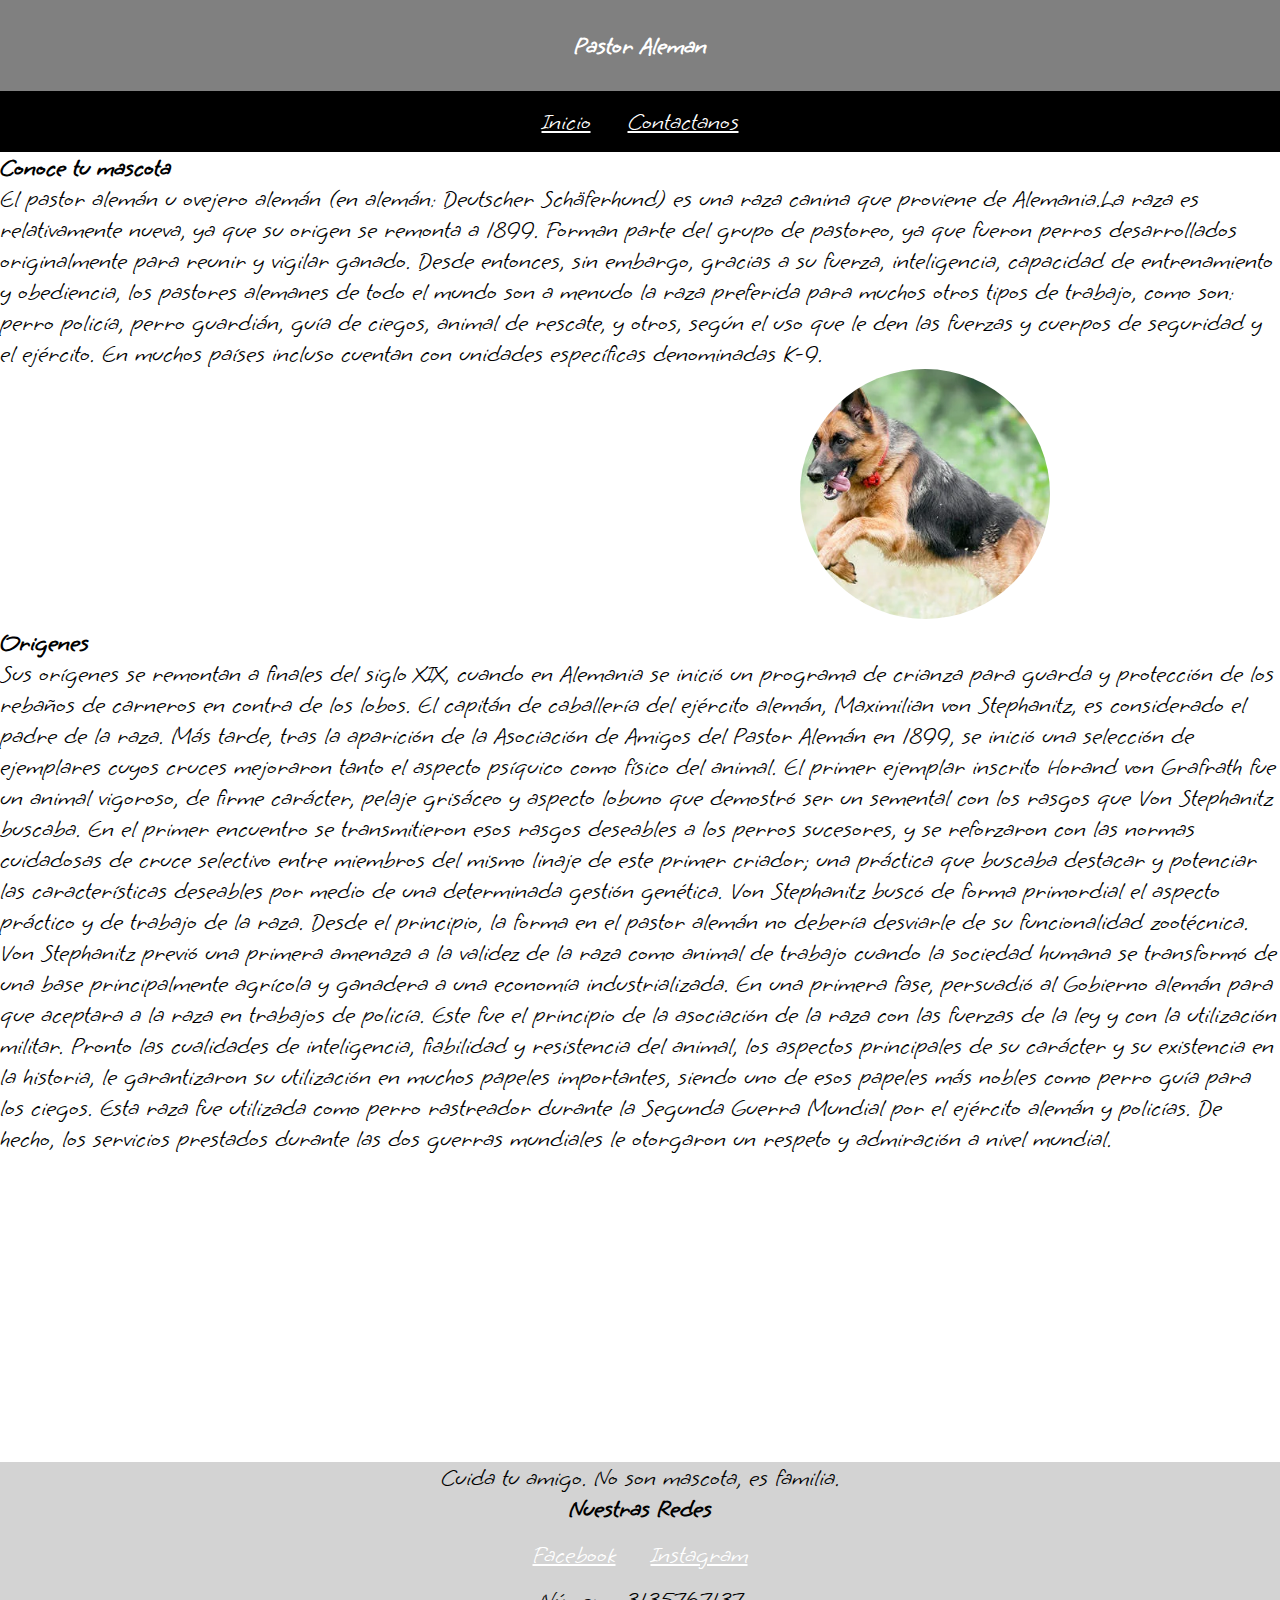
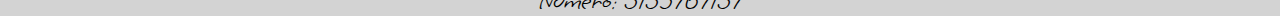
<file: index.html>
<!DOCTYPE html>
<html lang="en">

<head>
    <meta charset="UTF-8">
    <meta http-equiv="X-UA-Compatible" content="IE=edge">
    <meta name="viewport" content="width=device-width, initial-scale=1.0">
    <title>Document</title>
    <link rel="stylesheet" href="style.css">
    <link href="https://fonts.googleapis.com/css2?family=Grape+Nuts&display=swap" rel="stylesheet">
</head>

<body>
    <main>
        <header>
            <h1>Pastor Aleman</h1>
            <ul>
                <li><a href="index.html">Inicio</a></li>
                <li><a href="pag2.html">Contactanos</a></li>
            </ul>
        </header>
        <article>
            <h2>Conoce tu mascota</h2>
            <p>
                El pastor alemán u ovejero alemán (en alemán: Deutscher Schäferhund) es una raza canina que proviene de
                Alemania.La raza es relativamente nueva, ya que su origen se remonta a 1899. Forman parte del grupo
                de pastoreo, ya que fueron perros desarrollados originalmente para reunir y vigilar ganado. Desde
                entonces, sin embargo, gracias a su fuerza, inteligencia, capacidad de entrenamiento y obediencia,
                los pastores alemanes de todo el mundo son a menudo la raza preferida para muchos otros tipos de
                trabajo, como son: perro policía, perro guardián, guía de ciegos, animal de rescate, y otros, según el
                uso que le den las fuerzas y cuerpos de seguridad y el ejército. En muchos países incluso cuentan con
                unidades específicas denominadas K-9.
            </p>
            <img src="pastoraleman.jpg" alt="">

            <h3>Origenes</h3>
            <p>
                Sus orígenes se remontan a finales del siglo XIX, cuando en Alemania se inició un programa de crianza
                para guarda y protección de los rebaños de carneros en contra de los lobos. El capitán de caballería del
                ejército alemán, Maximilian von Stephanitz, es considerado el padre de la raza. Más tarde, tras la
                aparición de la Asociación de Amigos del Pastor Alemán en 1899, se inició una selección de ejemplares
                cuyos cruces mejoraron tanto el aspecto psíquico como físico del animal.

                El primer ejemplar inscrito Horand von Grafrath fue un animal vigoroso, de firme carácter, pelaje
                grisáceo y aspecto lobuno que demostró ser un semental con los rasgos que Von Stephanitz buscaba. En el
                primer encuentro se transmitieron esos rasgos deseables a los perros sucesores, y se reforzaron con las
                normas cuidadosas de cruce selectivo entre miembros del mismo linaje de este primer criador; una
                práctica que buscaba destacar y potenciar las características deseables por medio de una determinada
                gestión genética.

                Von Stephanitz buscó de forma primordial el aspecto práctico y de trabajo de la raza. Desde el
                principio, la forma en el pastor alemán no debería desviarle de su funcionalidad zootécnica. Von
                Stephanitz previó una primera amenaza a la validez de la raza como animal de trabajo cuando la sociedad
                humana se transformó de una base principalmente agrícola y ganadera a una economía industrializada. En
                una primera fase, persuadió al Gobierno alemán para que aceptara a la raza en trabajos de policía. Este
                fue el principio de la asociación de la raza con las fuerzas de la ley y con la utilización militar.
                Pronto las cualidades de inteligencia, fiabilidad y resistencia del animal, los aspectos principales de
                su carácter y su existencia en la historia, le garantizaron su utilización en muchos papeles
                importantes, siendo uno de esos papeles más nobles como perro guía para los ciegos.

                Esta raza fue utilizada como perro rastreador durante la Segunda Guerra Mundial por el ejército alemán y
                policías. De hecho, los servicios prestados durante las dos guerras mundiales le otorgaron un respeto y
                admiración a nivel mundial.
            </p>
            
            <iframe width="560" height="315" src="https://www.youtube.com/embed/4n5BuF4cjxc"
                title="YouTube video player" frameborder="0"
                allow="accelerometer; autoplay; clipboard-write; encrypted-media; gyroscope; picture-in-picture"
                allowfullscreen></iframe>
            <footer>

                <nav>
                    
                    <ul>
                        <div>Cuida tu amigo. No son mascota, es familia.</div>
                        <h3>Nuestras Redes</h3>
                        <li><a href="https://www.facebook.com/julian.isazacuartas/">Facebook</a></li>
                        <li><a href="instagram.com">Instagram</a></li>
                        <div>Número: 3135767137</div>
                    </ul>
                </nav>

            </footer>
        </article>



    </main>
</body>

</html>
</file>
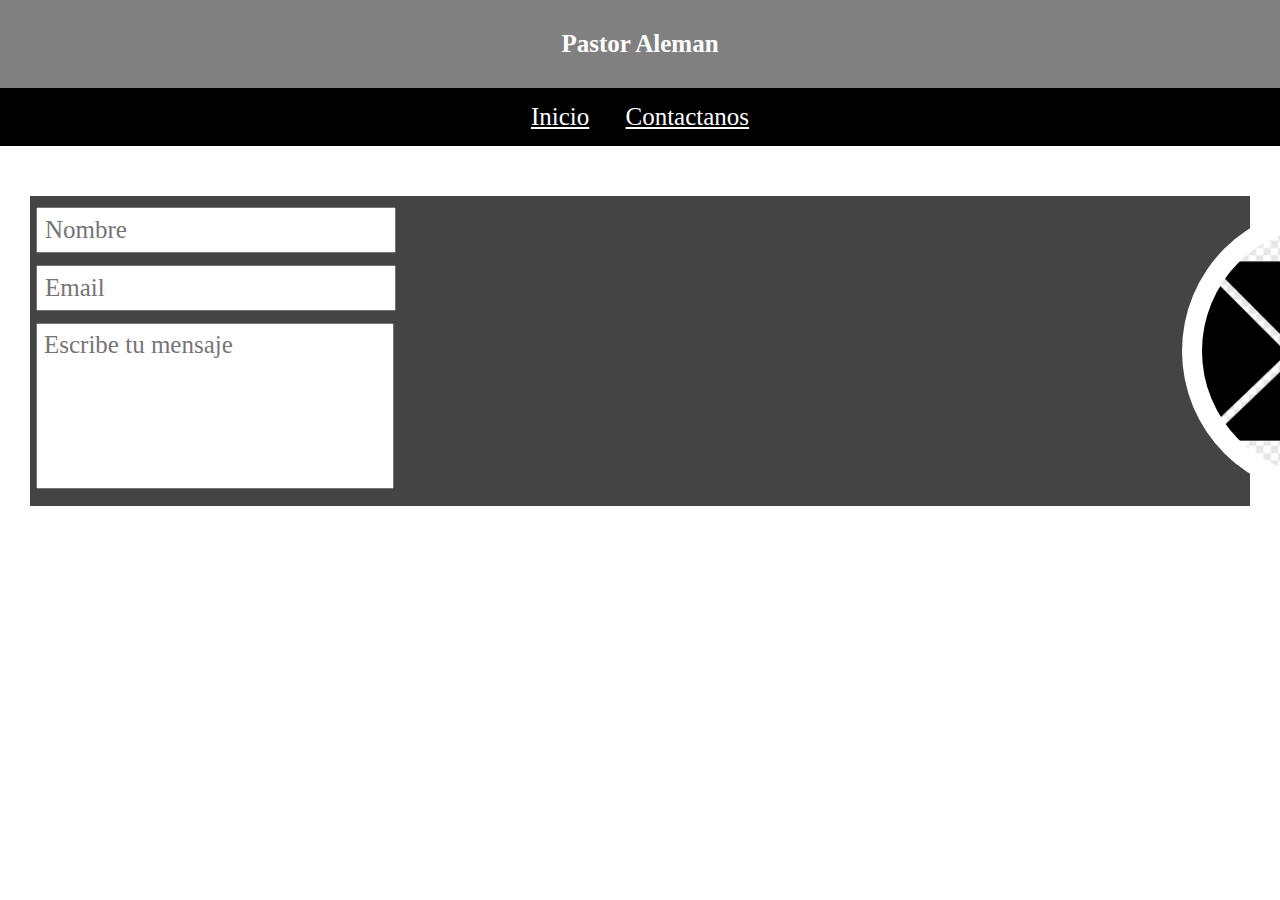
<file: pag2.html>
<!DOCTYPE html>
<html lang="en">

<head>
    <meta charset="UTF-8">
    <meta http-equiv="X-UA-Compatible" content="IE=edge">
    <meta name="viewport" content="width=device-width, initial-scale=1.0">
    <title>Document</title>
    <link rel="stylesheet" href="style.css">
</head>

<body>
    <main>
        <header>
            <h1>Pastor Aleman</h1>
            <ul>
                <li><a href="index.html">Inicio</a></li>
                <li><a href="">Contactanos</a></li>
            </ul>
        </header>
       <div class="contenedor">
        <form class="formulario">
            <div class="form-seccion">
                <input type="text" name="" id="" class="form-input" placeholder="Nombre">
            </div>
            <div class="form-seccion">
                <input type="email" name="" id="" class="form-input" placeholder="Email">
            </div>
            <div class="form-seccion">
                <textarea name="" id="" class="form-input" placeholder="Escribe tu mensaje"></textarea>
            </div>

        </form>
        <div class="imagen-formulario">
            <img src="email.png" alt="">
        </div>
       </div>
</body>
</file>
<file: style.css>
*{
    padding: 0;
    margin: 0;
    font-size: 25px;
    font-family: grape nuts ;
}

h1 {
    text-align: center;
    background-color: grey;
    color: #fff;
    padding: 30px;
}

ul {
    background-color: black;
    width: 100%;
    text-align: center;
}

a {
    width: 200%;
    padding: 15px;
    color: #fff
}

li {
    display: inline-flex;
    
}

nav ul {
    color: black;
    margin: 0;
    font-size: large;
    display: flexbox;
    background-color: lightgray;
    text-align: center;
}

nav li {
    display: inline-flex;
}

img {
    object-fit: cover;
    width: 250px;
    height: 250px;
    border-radius: 50%;
    position: relative;
    left: 800px;
   
}

iframe {
    width: 250px;
    height: 300px;
    right: 50px;
    position: relative;
    left: 800px;
}

li :hover{
    background-color: red;

}

.contenedor {
    display: flex;
    align-items: center;
    flex-wrap: wrap;
    background: #444;
    margin: 50px 30px;
    justify-content: center;
}

.form {
    min-width: 400px;
    flex: 1;
    padding: 30px;
    text-align: center;
}

.form-input {
    width: 100%;
    padding: 7px;
    margin: 6px;
}

.imagen-formulario {
    flex: 1;
    padding: 10px;
    display: flex;
}

.imagen-formulario img {
   
    
    background-color: #fff;
    padding: 20px;
}

form textarea {
    min-height: 150px;
    resize: none;
}
</file>
